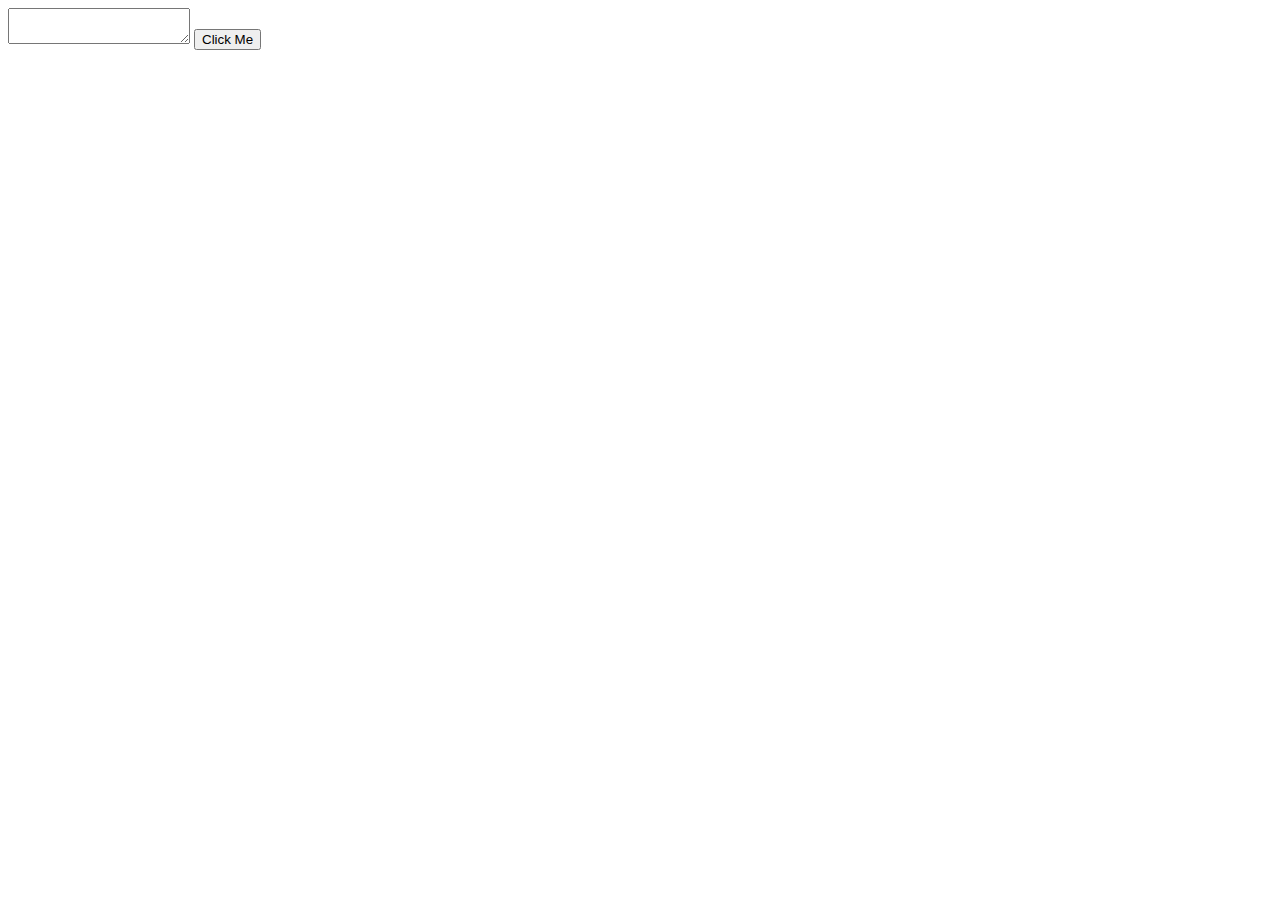
<file: java.html>
<!DOCTYPE html>
<html lang="en">
<head>
    <meta charset="UTF-8">
    <meta name="viewport" content="width=device-width, initial-scale=1.0">
    <title>Document</title>
    <script src="script.js"></script>

</head>
<body>
    <textarea  id="ta"></textarea>
    <button onclick="fn()" >Click Me</button>
    <p id="par"></p>
 
      
</body>
</html>
</file>
